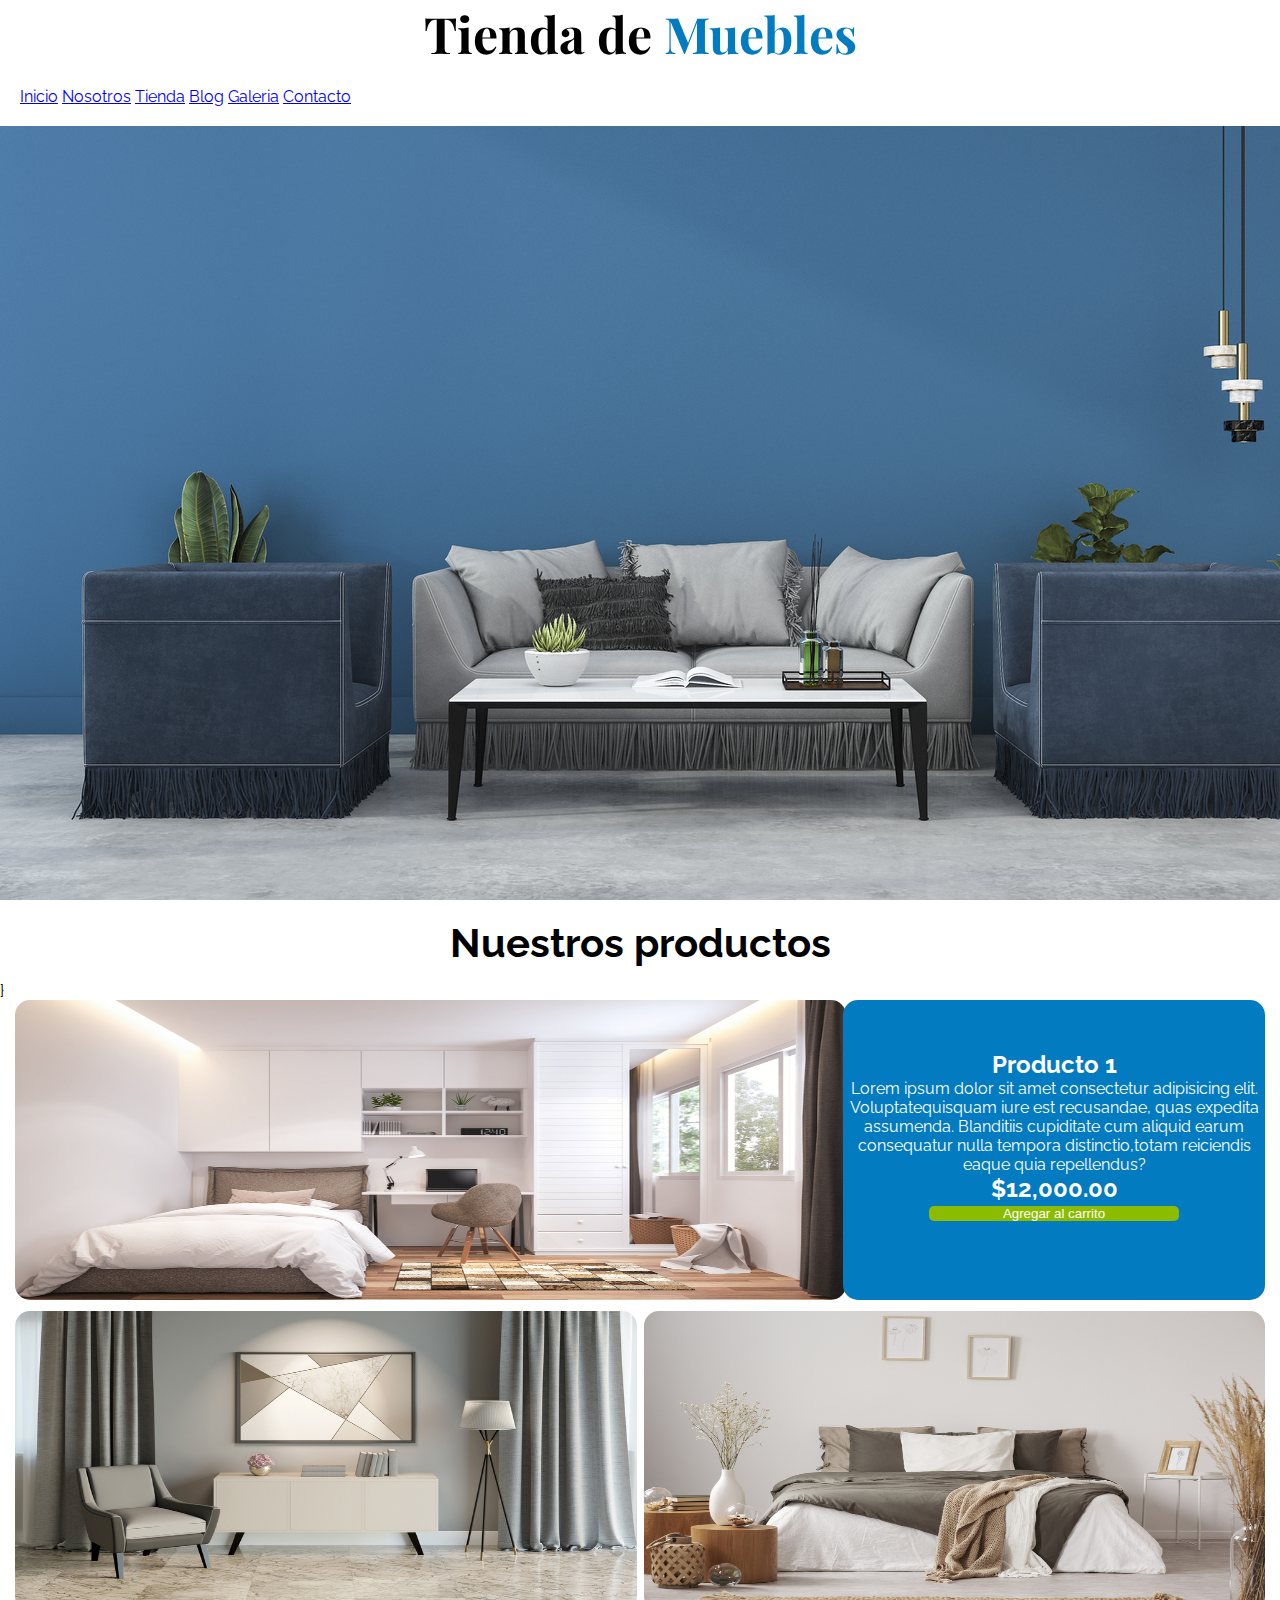
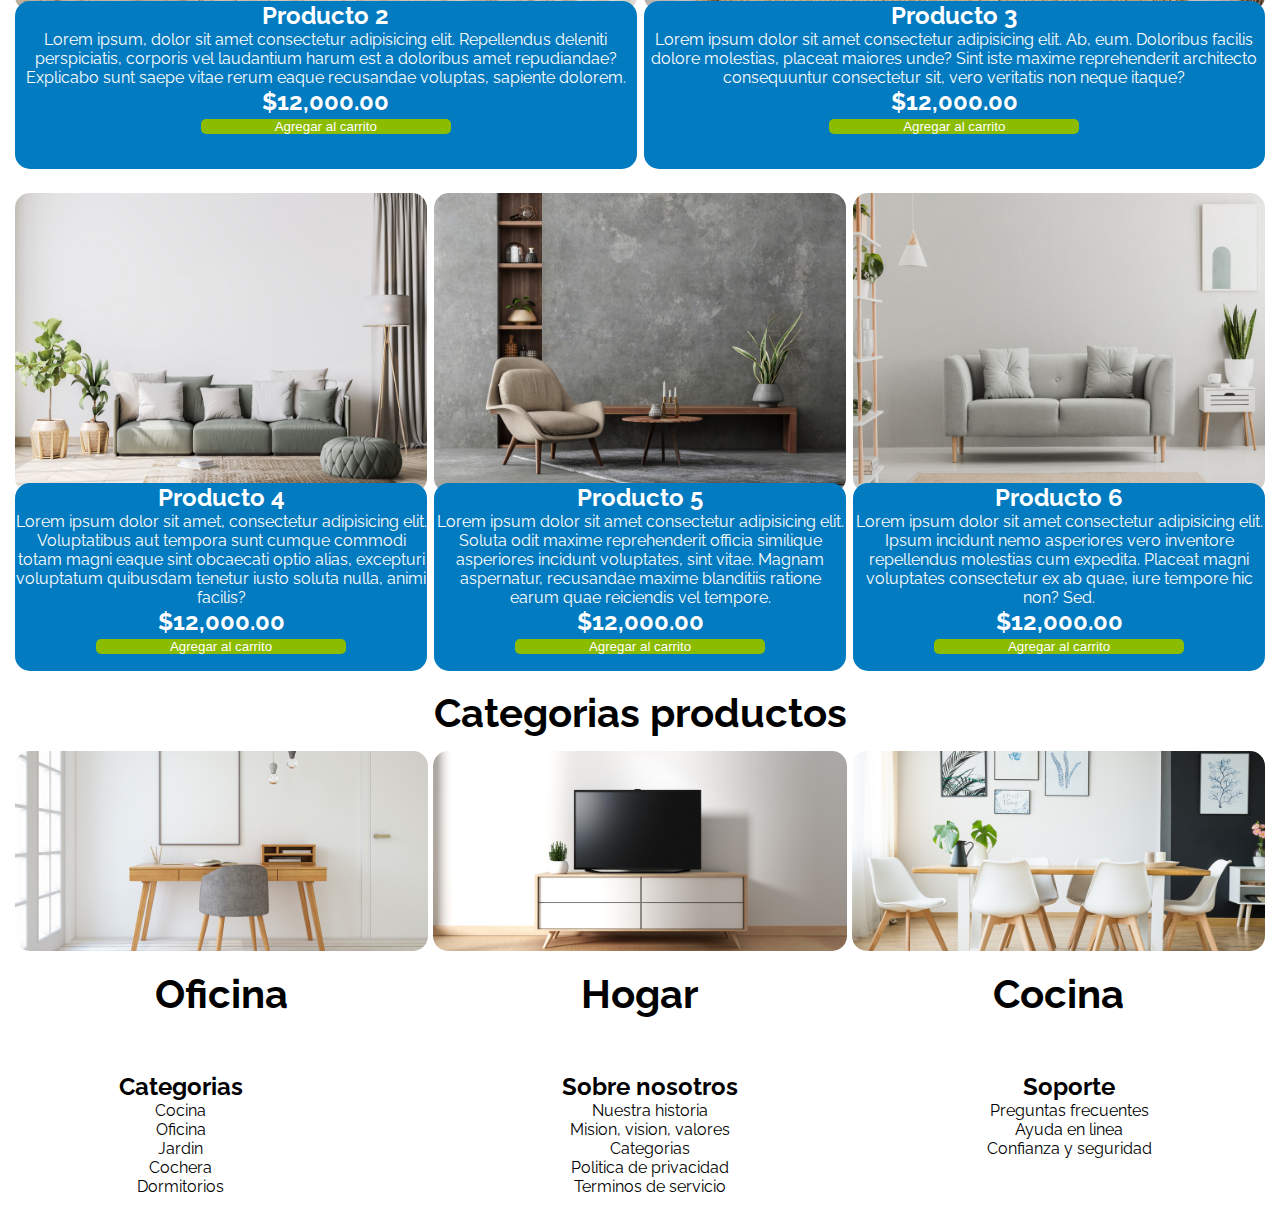
<file: Proyecto/Archivos Adjuntos Proyecto Final Frontend Fundamentals/index.html>
<!DOCTYPE html>
<html lang="en">

<head>
    <meta charset="UTF-8">
    <meta http-equiv="X-UA-Compatible" content="IE=edge">
    <meta name="viewport" content="width=device-width, initial-scale=1.0">
    <title>Tienda de muebles</title>
    <link rel="preconnect" href="https://fonts.googleapis.com">
    <link rel="preconnect" href="https://fonts.gstatic.com" crossorigin>
    <link
        href="https://fonts.googleapis.com/css2?family=Playfair+Display:wght@700&family=Raleway:wght@400;700;900&display=swap"
        rel="stylesheet">
    <link href="https://cdn.jsdelivr.net/npm/bootstrap@5.2.3/dist/css/bootstrap.min.css" rel="stylesheet"
        integrity="sha384-rbsA2VBKQhggwzxH7pPCaAqO46MgnOM80zW1RWuH61DGLwZJEdK2Kadq2F9CUG65" crossorigin="anonymous">
    <link rel="stylesheet" href="app.css">
</head>
<header class="enca">
    <h1>Tienda de
        <span>Muebles</span>
    </h1>
</header>
<div class="border-top py-4">
    <div class="navbar navbar-expand-lg container navbar-light">
        <div class="collapse navbar-collapse" id="navegacion">
            <nav class="navbar-nav container d-flex flex-md-row justify-content-md-between text-center">
                <a class="menu text-decoration-none nav-link" href="#">Inicio</a>
                <a class="menu text-decoration-none nav-link" href="#">Nosotros</a>
                <a class="menu text-decoration-none nav-link" href="#">Tienda</a>
                <a class="menu text-decoration-none nav-link" href="#">Blog</a>
                <a class="menu text-decoration-none nav-link" href="#">Galeria</a>
                <a class="menu text-decoration-none nav-link" href="#">Contacto</a>
            </nav>
        </div>
    </div>
</div>

<body>
    <main>
        <div>
            <div>
                <div>
                    <img src="Imagenes/principal.jpg" class="d-block w-100" alt="#">
                </div>
            </div>
            <h2 class="sub">Nuestros productos</h2>}
            <section class="container">
                <div class="grid-container">
                    <div class="contimg1">
                        <img class="size-image" src="Imagenes/producto1.jpg" alt="#">
                    </div>
                    <div class="space-pro1 space">
                        <h2 class="color" id="centrar">Producto 1</h2>
                        <p class="color">Lorem ipsum dolor sit amet consectetur adipisicing elit.
                            Voluptatequisquam iure est recusandae, quas expedita assumenda. Blanditiis cupiditate cum
                            aliquid earum consequatur nulla tempora distinctio,totam reiciendis eaque quia repellendus?
                        </p>
                        <h2 class="color">$12,000.00</h2>
                        <button id="button">Agregar al carrito</button>
                    </div>
                    <div class="contimg2">
                        <img class="size-image" src="Imagenes/producto2.jpg" alt="#">
                    </div>
                    <div class="space-pro2 space">
                        <h2 class="color">Producto 2</h2>
                        <p class="color">Lorem ipsum, dolor sit amet consectetur adipisicing elit. Repellendus
                            deleniti perspiciatis, corporis vel laudantium harum est a doloribus amet repudiandae?
                            Explicabo sunt saepe vitae rerum eaque recusandae voluptas, sapiente dolorem.</p>
                        <h2 class="color">$12,000.00</h2>
                        <button id="button">Agregar al carrito</button>
                    </div>
                    <div class="contimg3">
                        <img class="size-image" src="Imagenes/producto3.jpg" alt="#">
                    </div>
                    <div class="space-pro3 space">
                        <h2 class="color">Producto 3</h2>
                        <p class="color">Lorem ipsum dolor sit amet consectetur adipisicing elit. Ab, eum.
                            Doloribus facilis dolore molestias, placeat maiores unde? Sint iste maxime reprehenderit
                            architecto consequuntur consectetur sit, vero veritatis non neque itaque?</p>
                        <h2 class="color">$12,000.00</h2>
                        <button id="button">Agregar al carrito</button>
                    </div>
                    <div class="contimg4">
                        <img class="size-image" src="Imagenes/producto4.jpg" alt="#">
                    </div>
                    <div class="space-pro4 space">
                        <h2 class="color">Producto 4</h2>
                        <p class="color">Lorem ipsum dolor sit amet, consectetur adipisicing elit. Voluptatibus
                            aut tempora sunt cumque commodi totam magni eaque sint obcaecati optio alias, excepturi
                            voluptatum quibusdam tenetur iusto soluta nulla, animi facilis?</p>
                        <h2 class="color">$12,000.00</h2>
                        <button id="button">Agregar al carrito</button>
                    </div>
                    <div class="contimg5">
                        <img class="size-image" src="Imagenes/producto5.jpg" alt="#">
                    </div>
                    <div class="space-pro5 space">
                        <h2 class="color">Producto 5</h2>
                        <p class="color">Lorem ipsum dolor sit amet consectetur adipisicing elit. Soluta odit
                            maxime reprehenderit officia similique asperiores incidunt voluptates, sint vitae. Magnam
                            aspernatur, recusandae maxime blanditiis ratione earum quae reiciendis vel tempore.</p>
                        <h2 class="color">$12,000.00</h2>
                        <button id="button">Agregar al carrito</button>
                    </div>
                    <div class="contimg6">
                        <img class="size-image" src="Imagenes/producto6.jpg" alt="#">
                    </div>
                    <div class="space-pro6 space">
                        <h2 class="color">Producto 6</h2>
                        <p class="color">Lorem ipsum dolor sit amet consectetur adipisicing elit. Ipsum incidunt
                            nemo asperiores vero inventore repellendus molestias cum expedita. Placeat magni voluptates
                            consectetur ex ab quae, iure tempore hic non? Sed.</p>
                        <h2 class="color">$12,000.00</h2>
                        <button id="button">Agregar al carrito</button>
                    </div>
                </div>
            </section>
            <h3 class="pie">Categorias productos</h3>
            <section>
                <div class="cat1">
                    <div class="media">
                        <img class="cat2" src="Imagenes/categoria1.jpg" alt="#">
                        <h2 class="sub">Oficina</h2>
                    </div>
                    <div class="medias">
                        <img class="cat2" src="Imagenes/categoria2.jpg" alt="#">
                        <h2 class="sub">Hogar</h2>
                    </div>
                    <div class="medias">
                        <img class="cat2" src="Imagenes/categoria3.jpg" alt="#">
                        <h2 class="sub">Cocina</h2>
                    </div>
                </div>
            </section>
    </main>

</body>
<footer>
    <div id="container-footer">
        <div>
            <ul class="containers-footer">
                <h2>Categorias</h2>
                <li><a href="#">Cocina</a></li>
                <li><a href="#">Oficina</a></li>
                <li><a href="#">Jardin</a></li>
                <li><a href="#">Cochera</a></li>
                <li><a href="#">Dormitorios</a></li>
            </ul>
        </div>
        <div>
            <ul class="containers-footer" id="centrar-divfot">
                <h2>Sobre nosotros</h2>
                <li><a href="#">Nuestra historia</a></li>
                <li><a href="#">Mision, vision, valores</a></li>
                <li><a href="#">Categorias</a></li>
                <li><a href="#">Politica de privacidad</a></li>
                <li><a href="#">Terminos de servicio</a></li>
            </ul>
        </div>
        <div>
            <ul class="containers-footer">
                <h2>Soporte</h2>
                <li><a href="#">Preguntas frecuentes</a></li>
                <li><a href="#">Ayuda en linea</a></li>
                <li><a href="#">Confianza y seguridad</a></li>
            </ul>
        </div>
    </div>
</footer>

</html>
</file>
<file: Proyecto/Archivos Adjuntos Proyecto Final Frontend Fundamentals/app.css>
:root {
    --primary-color: #037BC0;
    --secundary-color: #8cbc00;
}

* {
    box-sizing: border-box;
    margin: 0;
    padding: 0;
}

html {
    font-size: 62.5%;
}

body {
    font-size: 1.6rem;
    font-family: 'Raleway', sans-serif;
}

nav {
    padding: 2rem;
}

.enca {
    display: flex;
    justify-content: center;
}

.enca h1 {
    font-family: 'Playfair Display', serif;
    font-size: 5rem;
}

.enca span {
    color: var(--primary-color);
}

.grid-container {
    display: grid;
    grid-template-columns: 1fr 1fr 1fr 1fr 1fr 1fr;
    grid-template-rows: 22% 22% 12% 22% 12%;
    row-gap: 0.4rem;
    column-gap: 0.7rem;
    margin-left: 1.5rem;
    margin-right: 1.5rem;
    margin-bottom: 3rem;
}

.hero {
    width: 100%;
    background-size: cover;
}

.sub {
    display: flex;
    justify-content: center;
    padding: 1.5rem;
    font-size: 4rem;
}

#button {
    background-color: var(--secundary-color);
    border: none;
    border-radius: 0.5rem;
    width: 25rem;
    color: white;
}

.color {
    color: white;
}

.contimg1 {
    grid-column: 1 / 5;
}

.space-pro1 {
    background-color: var(--primary-color);
    margin-left: -1rem;
    height: 30rem;
    grid-column: 5 / 7;
    text-align: center;
}

.space-pro2 {
    grid-column: 1 / 4;
    grid-row: 3;
    margin-bottom: 20rem;
    margin-top: -2rem;
    height: 100%;
    text-align: center;
    width: 100%;
    background-color: var(--primary-color);
}

.space-pro3 {
    grid-column: 4 / 7;
    grid-row: 3;
    margin-top: -2rem;
    height: 100%;
    text-align: center;
    width: 100%;
    background-color: var(--primary-color);
}

.space-pro4 {
    grid-column: 1 / 3;
    grid-row: 5;
    background-color: var(--primary-color);
    text-align: center;
    margin-top: -2rem;
}

.space-pro5 {
    grid-column: 3 / 5;
    grid-row: 5;
    background-color: var(--primary-color);
    text-align: center;
    margin-top: -2rem;

}

.space-pro6 {
    grid-column: 5 / 7;
    grid-row: 5;
    background-color: var(--primary-color);
    text-align: center;
    margin-top: -2rem;

}

#centrar {
    margin-top: 5rem;
}

.contimg2 {
    grid-column: 1 / 4;
    grid-row: 2;
    width: 100%;
}

.contimg3 {
    grid-column: 4 / 7;
    grid-row: 2;
    width: 100%;
}

.contimg4 {
    grid-column: 1 / 3;
    grid-row: 4;
}

.contimg5 {
    grid-column: 3 / 5;
    grid-row: 4;
}

.contimg6 {
    grid-column: 5 / 7;
    grid-row: 4;
}

.size-image {
    width: 100%;
    height: 30rem;
    border-radius: 1.5rem;
}

.space {
    border-radius: 1.5rem;
}

.pie {
    display: flex;
    justify-content: center;
    padding: 1.5rem;
    font-size: 4rem;
    margin-top: -15rem;
}

.cat1 {
    display: grid;
    grid-template-columns: 1fr 1fr 1fr;
    grid-template-rows: auto auto;
    column-gap: .5rem;
    margin-left: 1.5rem;
    margin-right: 1.5rem;
}

.media {
    height: 150px;

}

.cat2 {
    width: 100%;
    height: 20rem;
    border-radius: 1.5rem;
    transition: 0.5s;
    object-fit: cover;
}

.cat:hover {
    transform: scale(1.2);
}

.sub {
    display: flex;
    text-align: center;
    justify-content: center;
}

#container-footer {
    display: flex;
    flex-wrap: wrap;
    justify-content: space-around;
    margin-top: 4rem;
    text-align: center;
}

.containers-footer {
    list-style: none;
}

.containers-footer a {
    padding: 1.0rem;
    list-style: none;
    text-decoration: none;
    color: black;
}

#centrar-divfot {
    margin-left: 8rem;
}
</file>
